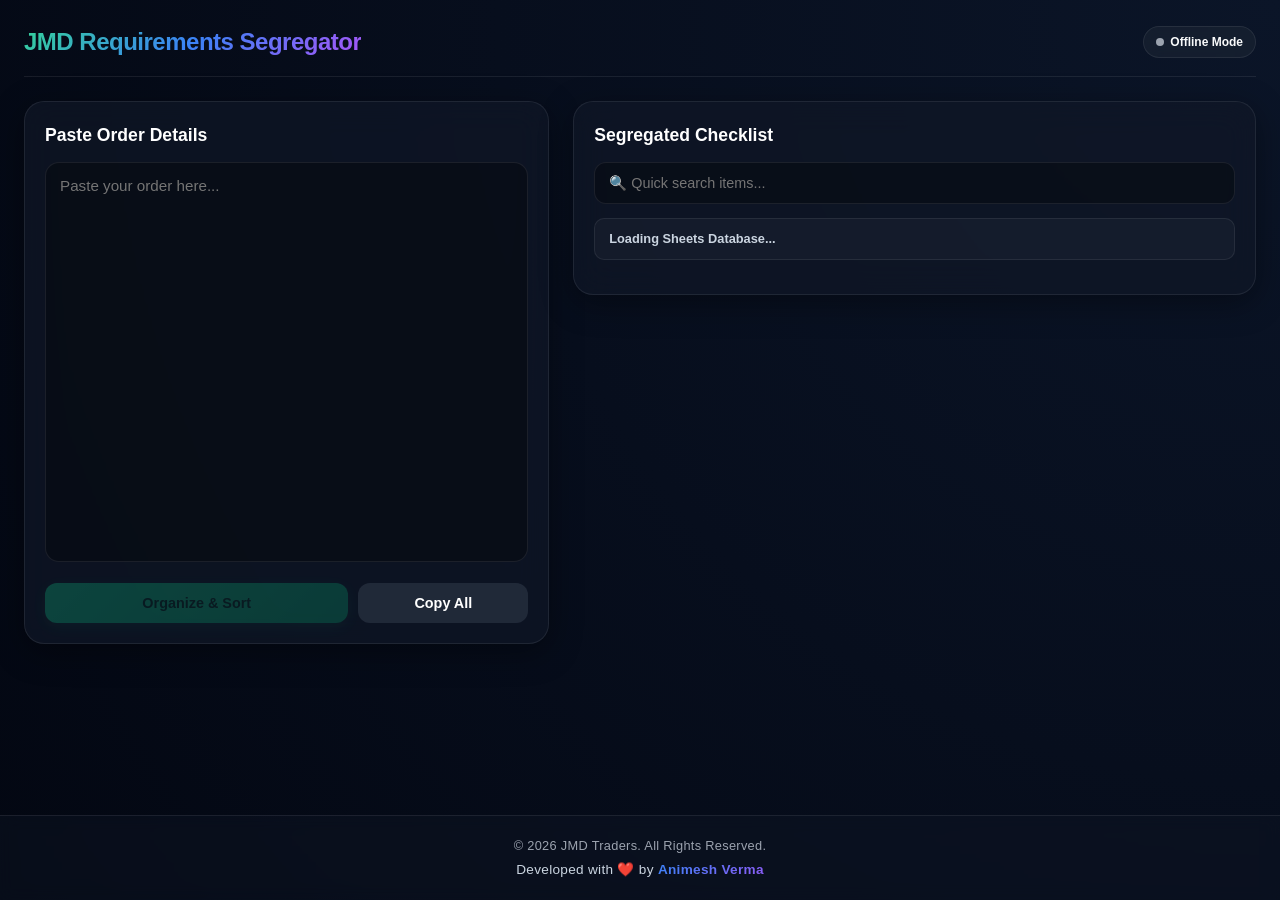
<file: jmdreq.html>
<!DOCTYPE html>
<html lang="en">
<head>
<meta charset="UTF-8">
<meta name="viewport" content="width=device-width,initial-scale=1,maximum-scale=1,user-scalable=no">
<title>JMD Requirements</title>
<style>
:root {
    --bg-main: #030712;
    --card-bg: rgba(17, 24, 39, 0.7);
    --border-color: rgba(255, 255, 255, 0.08);
    --accent-green: #10b981;
    --accent-blue: #3b82f6;
    --accent-purple: #8b5cf6;
    --text-primary: #f9fafb;
    --text-muted: #9ca3af;
    --glass-glow: 0 8px 32px 0 rgba(0, 0, 0, 0.37);
}
body {
    margin: 0;
    font-family: -apple-system, BlinkMacSystemFont, 'Segoe UI', Roboto, Helvetica, Arial, sans-serif;
    background: radial-gradient(circle at top right, #0b1528, var(--bg-main));
    color: var(--text-primary);
    line-height: 1.5;
    -webkit-font-smoothing: antialiased;
    min-height: 100vh;
    display: flex;
    flex-direction: column;
}

.wrap { max-width: 1400px; margin: auto; padding: 24px; flex: 1; width: 100%; box-sizing: border-box; }

.header {
    display: flex;
    justify-content: space-between;
    align-items: center;
    gap: 16px;
    flex-wrap: wrap;
    border-bottom: 1px solid var(--border-color);
    padding-bottom: 16px;
    margin-bottom: 24px;
}

h1 {
    margin: 0;
    font-size: 1.5rem;
    font-weight: 800;
    background: linear-gradient(135deg, #34d399 0%, #3b82f6 50%, #a855f7 100%);
    -webkit-background-clip: text;
    -webkit-text-fill-color: transparent;
    letter-spacing: -0.5px;
}

.sync-status {
    background: rgba(31, 41, 55, 0.5);
    backdrop-filter: blur(8px);
    border: 1px solid var(--border-color);
    padding: 6px 12px;
    border-radius: 40px;
    font-size: 0.75rem;
    font-weight: 600;
    display: flex;
    align-items: center;
    gap: 6px;
}

.dot { width: 8px; height: 8px; background: var(--text-muted); border-radius: 50%; display: inline-block; }
.dot.ready { background: var(--accent-green); box-shadow: 0 0 12px var(--accent-green); }
.dot.loading { background: #f59e0b; box-shadow: 0 0 12px #f59e0b; }

.mobile-tabs {
    display: none;
    background: rgba(17, 24, 39, 0.8);
    backdrop-filter: blur(12px);
    border: 1px solid var(--border-color);
    padding: 4px;
    border-radius: 12px;
    margin-bottom: 16px;
    gap: 4px;
}

.tab-btn {
    flex: 1;
    background: transparent;
    color: var(--text-muted);
    border: none;
    padding: 10px;
    border-radius: 8px;
    font-size: 0.85rem;
    font-weight: 600;
    cursor: pointer;
    transition: all 0.2s ease;
}
.tab-btn.active {
    background: var(--accent-blue);
    color: #fff;
    box-shadow: 0 4px 12px rgba(59, 130, 246, 0.3);
}

.main-layout { display: grid; grid-template-columns: 1fr 1.3fr; gap: 24px; }
.card {
    background: var(--card-bg);
    backdrop-filter: blur(16px);
    -webkit-backdrop-filter: blur(16px);
    border: 1px solid var(--border-color);
    border-radius: 20px;
    padding: 20px;
    box-shadow: var(--glass-glow);
    height: fit-content;
}
.card-title { margin: 0 0 14px 0; font-size: 1.1rem; font-weight: 700; color: #fff; }

textarea {
    width: 100%;
    min-height: 400px;
    background: rgba(0, 0, 0, 0.3);
    color: #f3f4f6;
    border: 1px solid var(--border-color);
    border-radius: 14px;
    padding: 14px;
    box-sizing: border-box;
    font-size: 0.95rem;
    resize: none;
    font-family: inherit;
}

.search-box {
    width: 100%;
    padding: 12px 14px;
    background: rgba(0, 0, 0, 0.3);
    border: 1px solid var(--border-color);
    border-radius: 12px;
    color: #fff;
    margin-bottom: 14px;
    box-sizing: border-box;
    font-size: 0.9rem;
}

.actions { display: flex; gap: 10px; margin-top: 14px; }
button.action-btn {
    padding: 12px 18px;
    border: none;
    border-radius: 12px;
    font-weight: 700;
    font-size: 0.9rem;
    cursor: pointer;
    transition: all 0.2s ease;
}
.primary { background: linear-gradient(135deg, #10b981, #059669); color: #022c22; flex: 2; box-shadow: 0 4px 16px rgba(16, 185, 129, 0.2); }
.ghost { background: rgba(55, 65, 81, 0.5); color: #fff; border: 1px solid var(--border-color); flex: 1; }
button:disabled { opacity: 0.3; cursor: not-allowed; }

.stats-bar {
    font-size: 0.8rem;
    font-weight: 600;
    color: #cbd5e1;
    background: rgba(255, 255, 255, 0.03);
    padding: 10px 14px;
    border-radius: 10px;
    margin-bottom: 14px;
    border: 1px solid var(--border-color);
}

.grid { display: grid; grid-template-columns: 1fr; gap: 14px; max-height: 650px; overflow-y: auto; }
.grid::-webkit-scrollbar { width: 5px; }
.grid::-webkit-scrollbar-thumb { background: rgba(255, 255, 255, 0.1); border-radius: 10px; }

.group {
    background: rgba(0, 0, 0, 0.25);
    border-radius: 16px;
    padding: 16px;
    border: 1px solid var(--border-color);
    border-left: 5px solid var(--accent-blue);
}
.group.supplier-panjarapole { border-left-color: #a855f7; }
.group.supplier-masjid-reliable { border-left-color: #ec4899; }
.group.supplier-masjid-corner { border-left-color: #3b82f6; }
.group.supplier-masjid-kapus-wala { border-left-color: #10b981; }
.group.supplier-masjid-masala { border-left-color: #f59e0b; }
.group.supplier-brass-copper { border-left-color: #eab308; }
.group.supplier-unknown-others { border-left-color: #ef4444; }
.group.all-done { opacity: 0.35; }

.group-header { display: flex; justify-content: space-between; align-items: center; margin-bottom: 12px; }
.group h3 { margin: 0; font-size: 0.9rem; font-weight: 800; color: #fff; }
.group span.count { font-size: 0.7rem; background: rgba(255,255,255,0.06); padding: 2px 10px; border-radius: 30px; margin-left: 6px; }

.mini-copy-btn {
    background: rgba(255, 255, 255, 0.05);
    color: var(--accent-blue);
    border: 1px solid var(--border-color);
    padding: 4px 10px;
    border-radius: 8px;
    font-size: 0.7rem;
    font-weight: 700;
    cursor: pointer;
}

.checklist-item {
    display: flex;
    align-items: center;
    gap: 10px;
    padding: 8px 12px;
    background: rgba(255, 255, 255, 0.02);
    border: 1px solid rgba(255, 255, 255, 0.03);
    border-radius: 10px;
    margin-bottom: 6px;
    cursor: pointer;
}

.cb-custom {
    width: 16px;
    height: 16px;
    border: 1.5px solid #4b5563;
    border-radius: 5px;
    display: flex;
    align-items: center;
    justify-content: center;
    flex-shrink: 0;
}
.cb-custom::after { content: '✓'; font-size: 10px; color: #fff; font-weight: 900; display: none; }

.item-text { color: #f3f4f6; font-size: 0.9rem; font-weight: 600; flex-grow: 1; outline: none; }

.checklist-item.checked { background: rgba(16, 185, 129, 0.02); }
.checklist-item.checked .cb-custom { background: var(--accent-green); border-color: var(--accent-green); }
.checklist-item.checked .cb-custom::after { display: block; }
.checklist-item.checked .item-text { text-decoration: line-through; color: var(--text-muted); opacity: 0.4; }

.toast {
    position: fixed;
    bottom: 24px;
    left: 50%;
    transform: translateX(-50%) translateY(100px);
    background: rgba(16, 185, 129, 0.95);
    color: #022c22;
    padding: 10px 24px;
    border-radius: 30px;
    font-weight: 700;
    transition: transform 0.3s ease;
    z-index: 9999;
}
.toast.show { transform: translateX(-50%) translateY(0); }

/* --- 🌟 BRAND NEW FOOTER STYLE --- */
.site-footer {
    text-align: center;
    padding: 20px 24px;
    margin-top: 40px;
    border-top: 1px solid var(--border-color);
    background: rgba(17, 24, 39, 0.4);
    backdrop-filter: blur(8px);
    font-size: 0.8rem;
    color: var(--text-muted);
    font-weight: 500;
    letter-spacing: 0.3px;
}
.site-footer .dev-credit {
    margin-top: 4px;
    font-size: 0.85rem;
    color: #cbd5e1;
}
.site-footer .dev-name {
    font-weight: 700;
    background: linear-gradient(135deg, #3b82f6, #8b5cf6);
    -webkit-background-clip: text;
    -webkit-text-fill-color: transparent;
}
.site-footer .heart {
    color: #ef4444;
    display: inline-block;
    animation: heartbeat 1.5s infinite;
}
@keyframes heartbeat {
    0%, 100% { transform: scale(1); }
    50% { transform: scale(1.15); }
}

@media(max-width: 900px) {
    .mobile-tabs { display: flex; }
    .main-layout { grid-template-columns: 1fr; }
    .layout-panel { display: none; }
    .layout-panel.active { display: block; }
}
</style>
</head>
<body>

<div class="wrap">
    <div class="header">
        <h1>JMD Requirements Segregator</h1>
        <div class="sync-status">
            <span id="syncDot" class="dot"></span>
            <span id="syncText">Syncing Matrix...</span>
        </div>
    </div>

    <div class="mobile-tabs">
        <button id="tabInput" class="tab-btn active" onclick="switchMobileTab('input')">1. Paste Order</button>
        <button id="tabResult" class="tab-btn" onclick="switchMobileTab('result')">2. Live Checklist</button>
    </div>

    <div class="main-layout">
        <div id="panelInput" class="card layout-panel active">
            <div class="card-title">Paste Order Details</div>
            <textarea id="input" placeholder="Paste your order here..."></textarea>
            <div class="actions">
                <button id="btnOrganize" class="action-btn primary" onclick="handleOrganizeClick()" disabled>Organize & Sort</button>
                <button class="action-btn ghost" onclick="copyText()">Copy All</button>
            </div>
        </div>

        <div id="panelResult" class="card layout-panel">
            <div class="card-title">Segregated Checklist</div>
            <input type="text" id="searchBar" class="search-box" onkeyup="filterResults()" placeholder="🔍 Quick search items...">
            <div id="stats" class="stats-bar">Loading Sheets Database...</div>
            <div id="cards" class="grid"></div>
        </div>
    </div>
</div>

<!-- 🌟 FOOTER SECTION -->
<footer class="site-footer">
    <div>&copy; 2026 JMD Traders. All Rights Reserved.</div>
    <div class="dev-credit">Developed with <span class="heart">❤️</span> by <span class="dev-name">Animesh Verma</span></div>
</footer>

<div id="toastMessage" class="toast">Copied!</div>

<script>
const APPS_SCRIPT_URL = "https://script.google.com/macros/s/AKfycbw-9msNLMkWOxi896ur53Z6QXM_JKz043G5ugEzCTgXDQmM67Pd3r0xiayZXx67odC-Ag/exec";
let databaseRules = [];

window.addEventListener('DOMContentLoaded', fetchScriptData);

async function fetchScriptData() {
    const dot = document.getElementById("syncDot");
    const text = document.getElementById("syncText");
    dot.className = "dot loading";
    try {
        const response = await fetch(APPS_SCRIPT_URL);
        databaseRules = await response.json();
        
        databaseRules = databaseRules.map(rule => ({
            itemName: (rule.itemName || "").trim().toLowerCase(),
            preferredName: (rule.preferredName || "").trim().toLowerCase(),
            supplier: (rule.supplier || "Unknown / Others").trim(),
            aliases: Array.isArray(rule.aliases) ? rule.aliases.map(a => a.trim().toLowerCase()) : []
        }));

        dot.className = "dot ready";
        text.textContent = "Active Matrix";
        document.getElementById("btnOrganize").disabled = false;
        document.getElementById("stats").textContent = `Ready! Items Loaded: ${databaseRules.length}`;
    } catch (error) {
        text.textContent = "Offline Mode";
        dot.className = "dot";
    }
}

function showToast(msg) {
    const toast = document.getElementById("toastMessage");
    toast.textContent = msg;
    toast.classList.add("show");
    setTimeout(() => { toast.classList.remove("show"); }, 2000);
}

function switchMobileTab(target) {
    document.getElementById('tabInput').classList.toggle('active', target === 'input');
    document.getElementById('tabResult').classList.toggle('active', target === 'result');
    document.getElementById('panelInput').classList.toggle('active', target === 'input');
    document.getElementById('panelResult').classList.toggle('active', target === 'result');
}

function handleOrganizeClick() {
    organize();
    if(window.innerWidth <= 900) { switchMobileTab('result'); }
}

function toTitleCase(str) {
    return str.replace(/\w\S*/g, function(txt) {
        return txt.charAt(0).toUpperCase() + txt.substr(1).toLowerCase();
    });
}

function getSimilarityScore(s1, s2) {
    let longer = s1; let shorter = s2;
    if (s1.length < s2.length) { longer = s2; shorter = s1; }
    let longerLength = longer.length;
    if (longerLength === 0) { return 1.0; }
    return (longerLength - editDistance(longer, shorter)) / parseFloat(longerLength);
}

function editDistance(s1, s2) {
    s1 = s1.toLowerCase(); s2 = s2.toLowerCase();
    let costs = new Array();
    for (let i = 0; i <= s1.length; i++) {
        let lastValue = i;
        for (let j = 0; j <= s2.length; j++) {
            if (i == 0) costs[j] = j;
            else {
                if (j > 0) {
                    let newValue = costs[j - 1];
                    if (s1.charAt(i - 1) != s2.charAt(j - 1))
                        newValue = Math.min(Math.min(newValue, lastValue), costs[j]) + 1;
                    costs[j - 1] = lastValue;
                    lastValue = newValue;
                }
            }
        }
        if (i > 0) costs[s2.length] = lastValue;
    }
    return costs[s2.length];
}

function findSupplierForLine(rawLine) {
    let text = rawLine.toLowerCase().trim();
    
    for(const rule of databaseRules) {
        if(text === rule.itemName || text === rule.preferredName || rule.aliases.includes(text)) {
            return rule.supplier;
        }
    }

    for(const rule of databaseRules) {
        if (text.includes(rule.itemName) || text.includes(rule.preferredName)) {
            return rule.supplier;
        }
        for(let alias of rule.aliases) {
            if (text.includes(alias)) {
                return rule.supplier;
            }
        }
    }

    let bestSupplier = "Unknown / Others";
    let highestScore = 0;
    for (const rule of databaseRules) {
        let scores = [
            getSimilarityScore(text, rule.itemName),
            getSimilarityScore(text, rule.preferredName)
        ];
        rule.aliases.forEach(alias => scores.push(getSimilarityScore(text, alias)));
        
        let maxRuleScore = Math.max(...scores);
        if (maxRuleScore > highestScore) {
            highestScore = maxRuleScore;
            bestSupplier = rule.supplier;
        }
    }

    if (highestScore >= 0.60) {
        return bestSupplier;
    }
    return "Unknown / Others";
}

function organize(){
    const inputVal = document.getElementById("input").value;
    const lines = inputVal.split(/\n+/).map(x => x.trim()).filter(Boolean);
    const groups = {};
    let unknownCount = 0;
    let totalProcessed = 0;

    for(let rawLine of lines){
        let supplier = findSupplierForLine(rawLine);
        
        if(supplier === "Unknown / Others") unknownCount++;
        
        if(!groups[supplier]) groups[supplier] = [];
        
        let formattedLine = toTitleCase(rawLine);
        
        if(!groups[supplier].some(item => item.name === formattedLine)) {
            groups[supplier].push({ name: formattedLine });
        }
        totalProcessed++;
    }
    renderChecklist(groups, totalProcessed, unknownCount);
}

function renderChecklist(groups, totalSize, unknownCount) {
    const cardsContainer = document.getElementById("cards");
    cardsContainer.innerHTML = "";
    document.getElementById("stats").textContent = `Processed: ${totalSize} • Unknowns: ${unknownCount}`;

    Object.keys(groups).sort().forEach(supplierGroup => {
        const uniqueItems = groups[supplierGroup];
        const div = document.createElement("div");
        const styleClass = supplierGroup.toLowerCase().replace(/[^a-z0-9]/g, '-');
        div.className = `group supplier-${styleClass}`;
        div.id = `group-${styleClass}`;
        
        let html = `
            <div class="group-header">
                <h3><span>${supplierGroup.toUpperCase()}</span> <span class="count" id="count-${styleClass}">0/${uniqueItems.length}</span></h3>
                <button class="mini-copy-btn" onclick="copySingleGroup(this)">Copy</button>
            </div>
            <div class="items-list">`;
        
        uniqueItems.forEach(item => {
            html += `
                <div class="checklist-item" onclick="toggleItem(this, '${styleClass}')">
                    <div class="cb-custom"></div>
                    <div class="item-text" contenteditable="true" onclick="event.stopPropagation();">${item.name}</div>
                </div>`;
        });
        
        html += "</div>";
        div.innerHTML = html;
        cardsContainer.appendChild(div);
        updateProgressBadge(styleClass);
    });
}

function toggleItem(itemElement, styleClass) {
    itemElement.classList.toggle('checked');
    updateProgressBadge(styleClass);
}

function updateProgressBadge(styleClass) {
    const groupDiv = document.getElementById(`group-${styleClass}`);
    const badge = document.getElementById(`count-${styleClass}`);
    const totalItems = groupDiv.querySelectorAll('.checklist-item').length;
    const checkedItems = groupDiv.querySelectorAll('.checklist-item.checked').length;
    badge.textContent = `${checkedItems}/${totalItems}`;
    
    if(totalItems === checkedItems && totalItems > 0) {
        groupDiv.classList.add('all-done');
        badge.style.background = "var(--accent-green)";
        badge.style.color = "#022c22";
    } else {
        groupDiv.classList.remove('all-done');
        badge.style.background = "rgba(255,255,255,0.06)";
        badge.style.color = "#fff";
    }
}

function filterResults() {
    let filter = document.getElementById('searchBar').value.toLowerCase();
    document.querySelectorAll('.group').forEach(card => {
        let anyVisible = false;
        card.querySelectorAll('.checklist-item').forEach(item => {
            let text = item.querySelector('.item-text').textContent.toLowerCase();
            if (text.includes(filter)) {
                item.style.display = "";
                anyVisible = true;
            } else {
                item.style.display = "none";
            }
        });
        card.style.display = anyVisible ? "" : "none";
    });
}

function copySingleGroup(btnElement) {
    let groupDiv = btnElement.closest('.group');
    let title = groupDiv.querySelector('h3 span').textContent;
    let out = `*${title}*\n`;
    groupDiv.querySelectorAll('.checklist-item').forEach(item => {
        if(item.style.display !== "none") {
            let statusIcon = item.classList.contains('checked') ? "✓ " : "• ";
            out += `  ${statusIcon}${item.querySelector('.item-text').textContent}\n`;
        }
    });
    navigator.clipboard.writeText(out.trim());
    showToast(`${title} copied!`);
}

function copyText(){
    let out = "";
    document.querySelectorAll(".group").forEach(g => {
        if(g.style.display !== "none") {
            out += `*${g.querySelector("h3 span").textContent}*\n`;
            g.querySelectorAll('.checklist-item').forEach(item => {
                if(item.style.display !== "none") {
                    let statusIcon = item.classList.contains('checked') ? "✓ " : "• ";
                    out += `  ${statusIcon}${item.querySelector('.item-text').textContent}\n`;
                }
            });
            out += "\n";
        }
    });
    navigator.clipboard.writeText(out.trim());
    showToast("Full list copied!");
}
</script>
</body>
</html>
</file>
